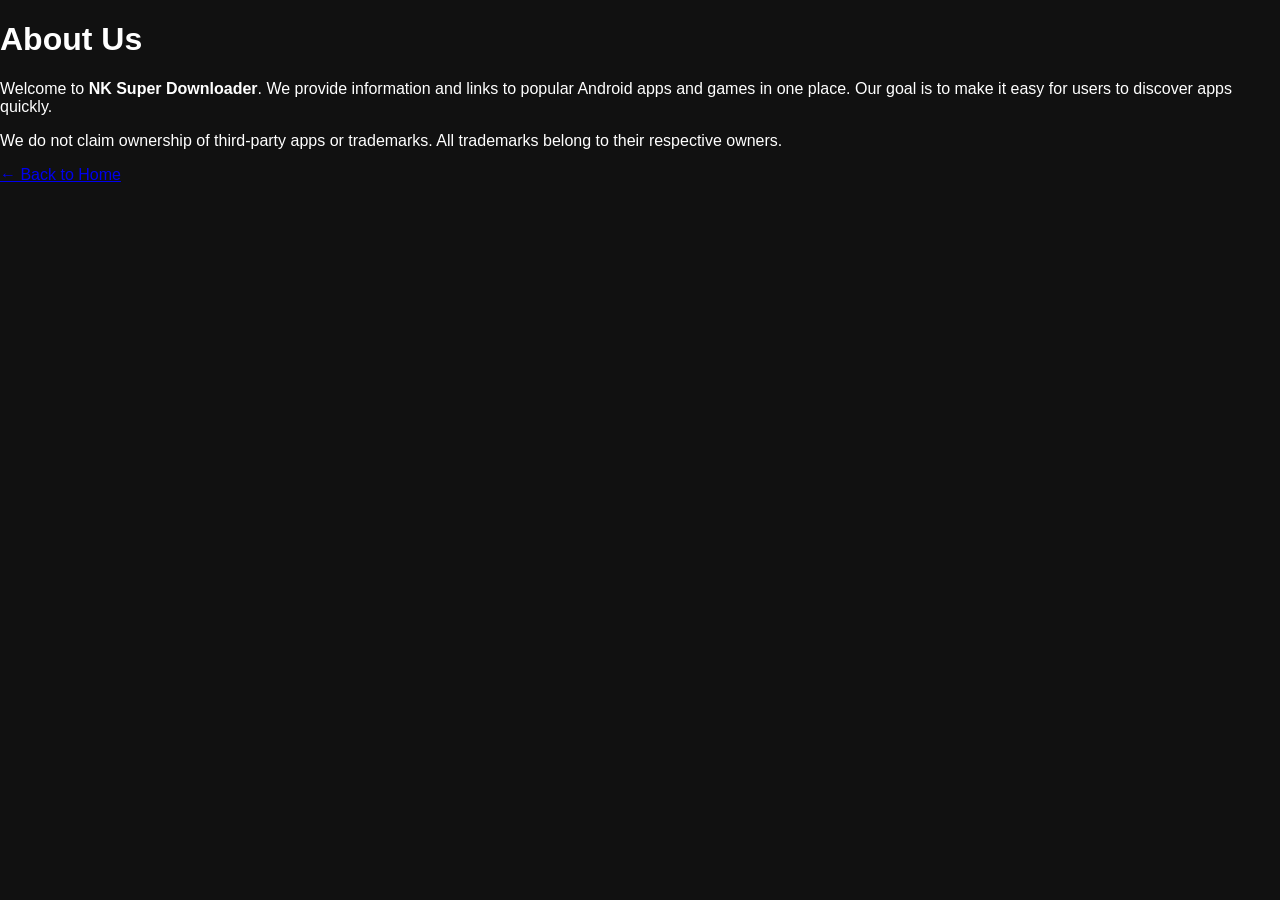
<file: about.html>
<!DOCTYPE html>
<html>
<head>
<title>About Us - NK Super Downloader</title>
<link rel="stylesheet" href="style.css">
</head>
<body>

<h1>About Us</h1>

<p>
Welcome to <b>NK Super Downloader</b>.
We provide information and links to popular Android apps and games in one place. Our goal is to make it easy for users to discover apps quickly.
</p>

<p>
We do not claim ownership of third-party apps or trademarks. All trademarks belong to their respective owners.
</p>

<a href="index.html">← Back to Home</a>

</body>
</html>
</file>
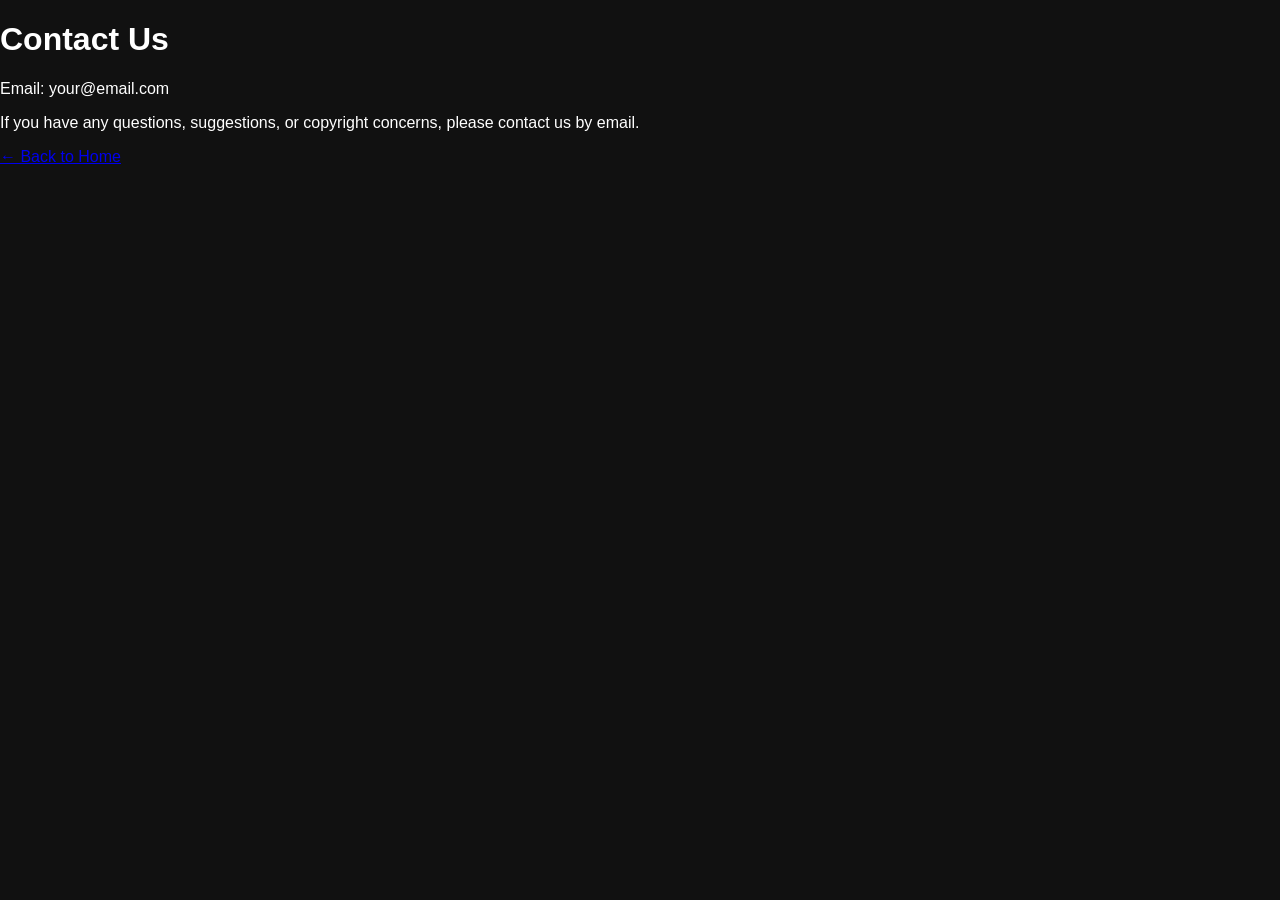
<file: contact.html>
<!DOCTYPE html>
<html>
<head>
<title>Contact Us - NK Super Downloader</title>
<link rel="stylesheet" href="style.css">
</head>
<body>

<h1>Contact Us</h1>

<p>Email: your@email.com</p>

<p>
If you have any questions, suggestions, or copyright concerns, please contact us by email.
</p>

<a href="index.html">← Back to Home</a>

</body>
</html>
</file>
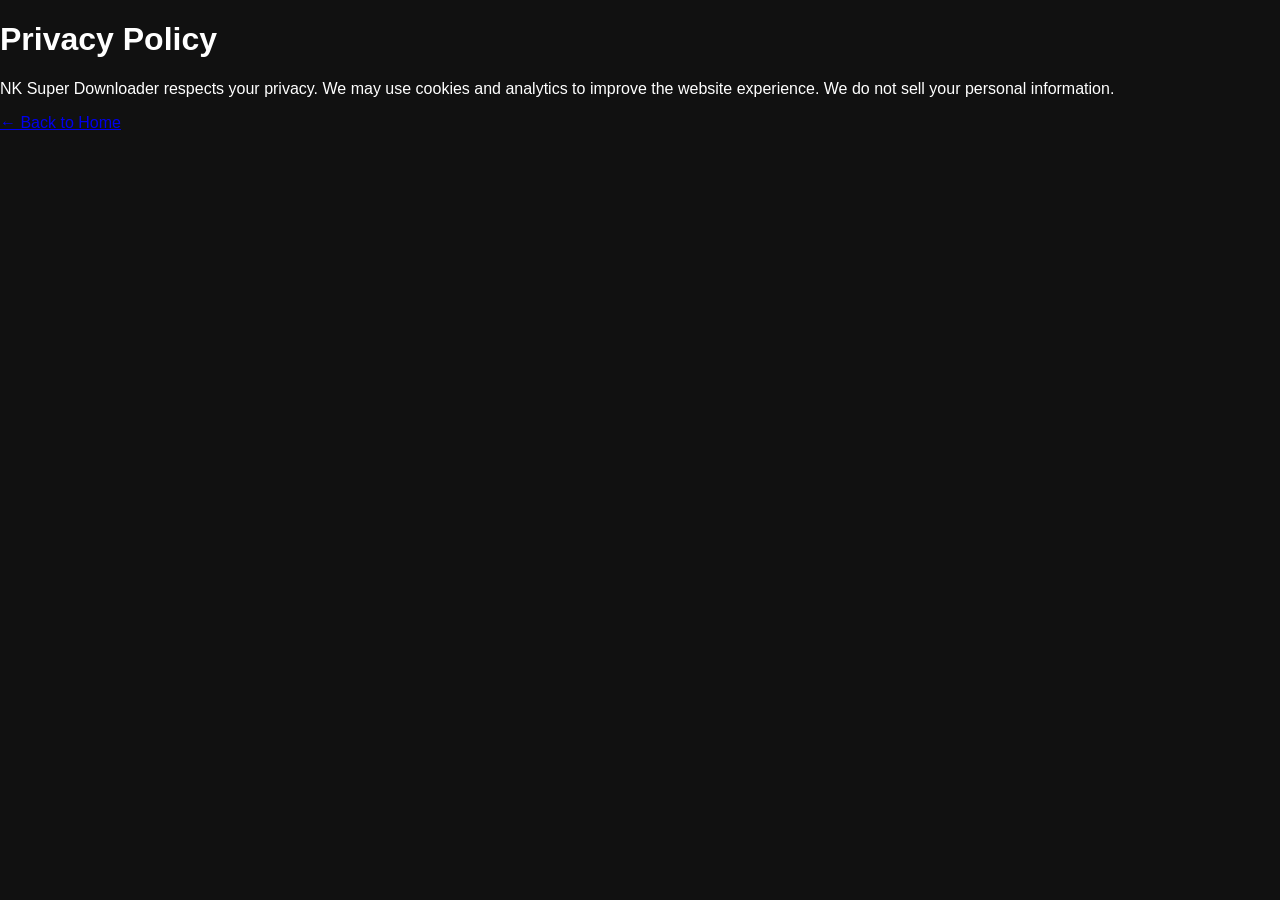
<file: privacy.html>
<!DOCTYPE html>
<html>
<head>
<title>Privacy Policy</title>
<link rel="stylesheet" href="style.css">
</head>
<body>

<h1>Privacy Policy</h1>

<p>
NK Super Downloader respects your privacy.
We may use cookies and analytics to improve the website experience.
We do not sell your personal information.
</p>

<a href="index.html">← Back to Home</a>

</body>
</html>
</file>
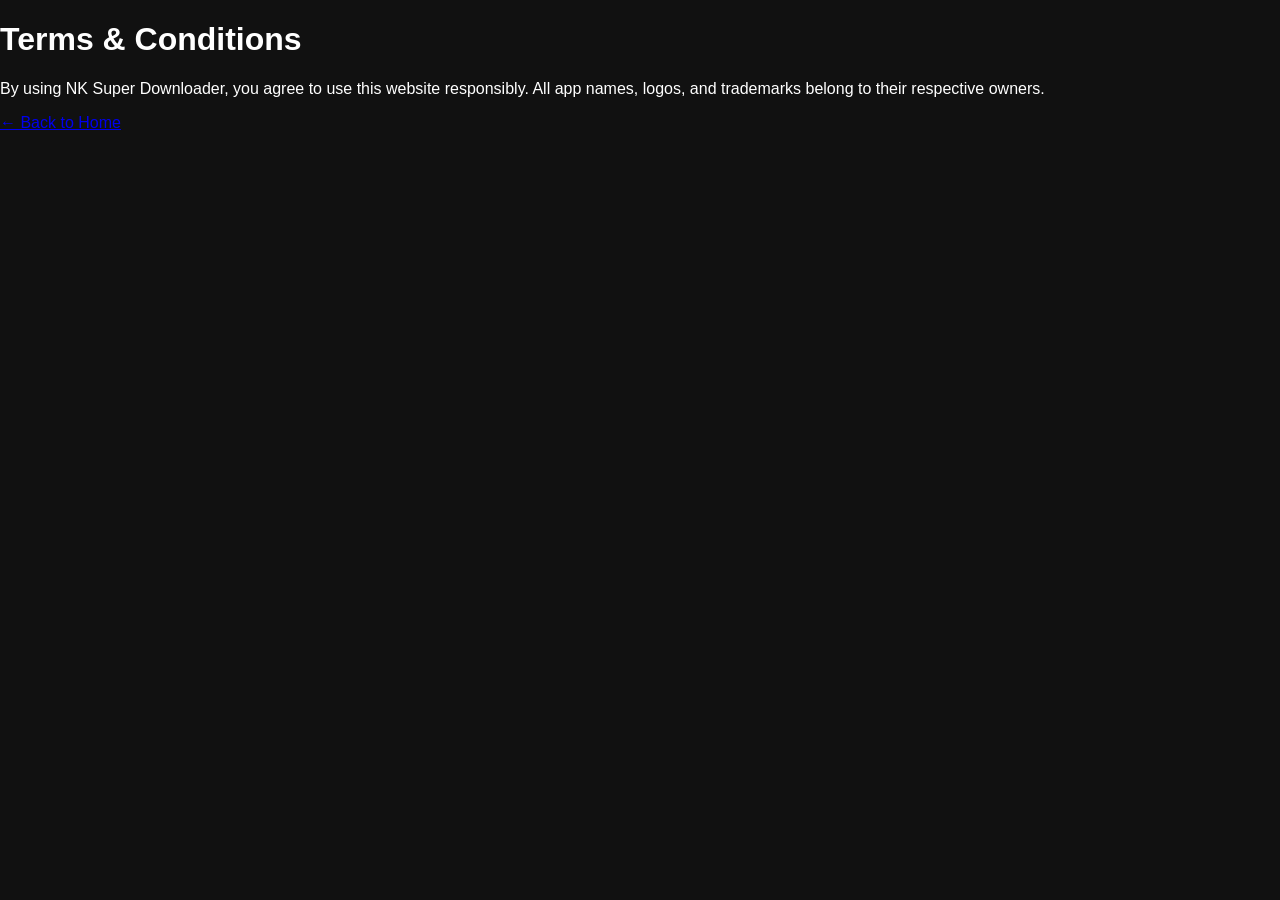
<file: terms.html>
<!DOCTYPE html>
<html>
<head>
<title>Terms & Conditions</title>
<link rel="stylesheet" href="style.css">
</head>
<body>

<h1>Terms & Conditions</h1>

<p>
By using NK Super Downloader, you agree to use this website responsibly.
All app names, logos, and trademarks belong to their respective owners.
</p>

<a href="index.html">← Back to Home</a>

</body>
</html>
</file>
<file: style.css>
body{
margin:0;
font-family:Arial,sans-serif;
background:#111;
color:#fff;
}

.header{
background:#1f1f1f;
padding:30px;
text-align:center;
}

.header h1{
margin:0;
font-size:32px;
color:#00d4ff;
}

.header p{
color:#ccc;
}

#search{
width:90%;
max-width:400px;
padding:12px;
margin-top:15px;
border:none;
border-radius:25px;
font-size:16px;
}

.menu{
display:flex;
justify-content:center;
gap:10px;
padding:15px;
flex-wrap:wrap;
}

.menu button{
background:#00d4ff;
border:none;
padding:10px 18px;
border-radius:20px;
font-weight:bold;
cursor:pointer;
}

.apps{
display:grid;
grid-template-columns:repeat(auto-fit,minmax(170px,1fr));
gap:20px;
padding:20px;
}

.card{
background:#222;
padding:15px;
border-radius:15px;
text-align:center;
}

.card img{
    width:80px;
    height:80px;
    object-fit:contain;
    object-position:center;
    display:block;
    margin:0 auto 10px;
    border-radius:12px;
}

.card h3{
margin:5px 0;
}

.card p{
color:#bbb;
font-size:14px;
}

.card a{
display:inline-block;
margin-top:10px;
background:#00d4ff;
color:#000;
padding:10px 18px;
border-radius:20px;
text-decoration:none;
font-weight:bold;
}

footer{
text-align:center;
padding:20px;
background:#1a1a1a;
margin-top:20px;
}
</file>
